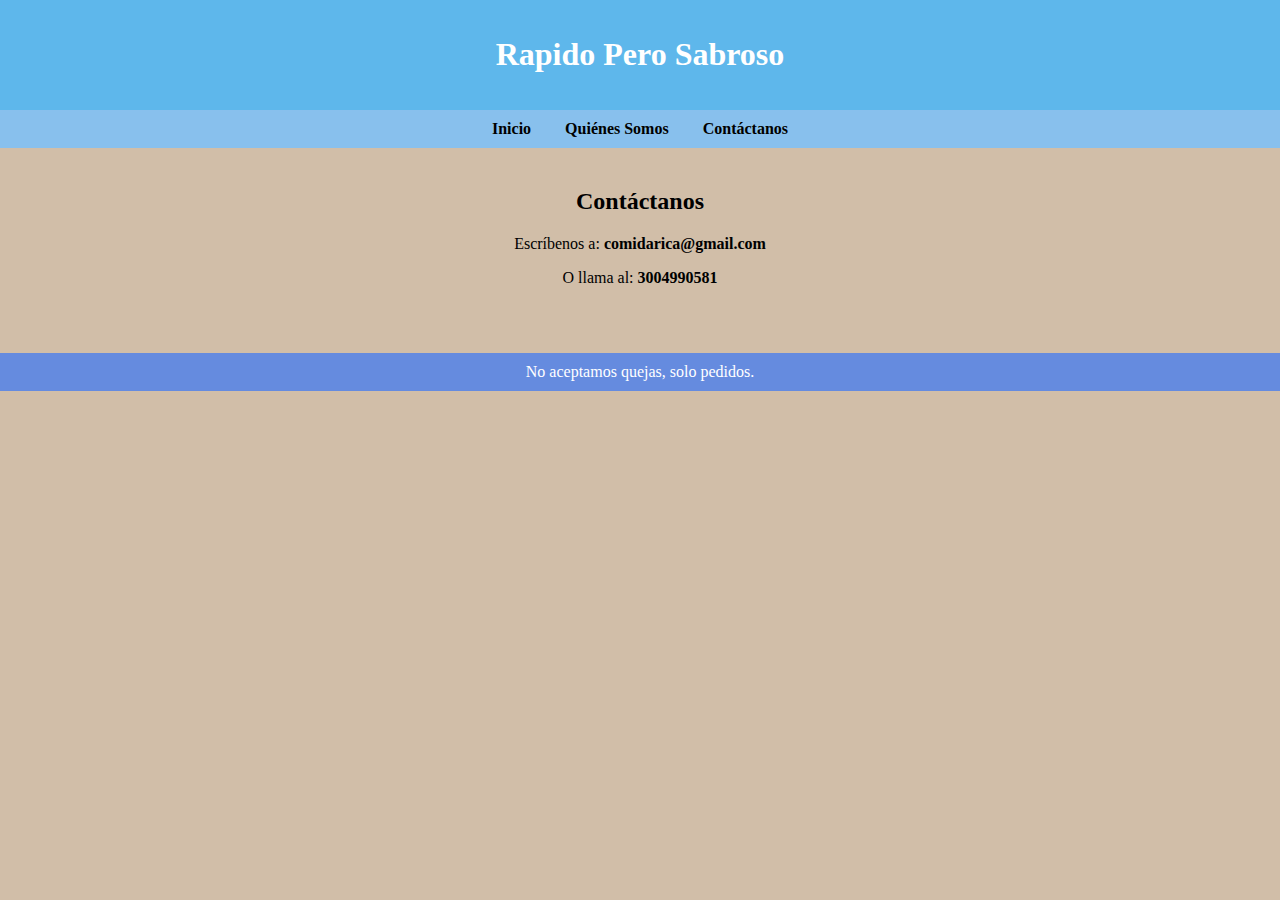
<file: contactanos.html>
<!DOCTYPE html>
<html>
<head>
  <title>Contáctanos</title>
  <link rel="stylesheet" href="styles.css">
</head>
<body>
  <header>
    <h1>Rapido Pero Sabroso</h1>
  </header>

  <nav>
    <a href="index.html">Inicio</a>
    <a href="quienessomos.html">Quiénes Somos</a>
    <a href="contactanos.html">Contáctanos</a>
  </nav>

  <main>
    <h2>Contáctanos</h2>
    <p>Escríbenos a: <strong>comidarica@gmail.com</strong></p>
    <p>O llama al: <strong>3004990581</strong></p>
  </main>

  <footer>
    No aceptamos quejas, solo pedidos.
  </footer>
</body>
</html>
</file>
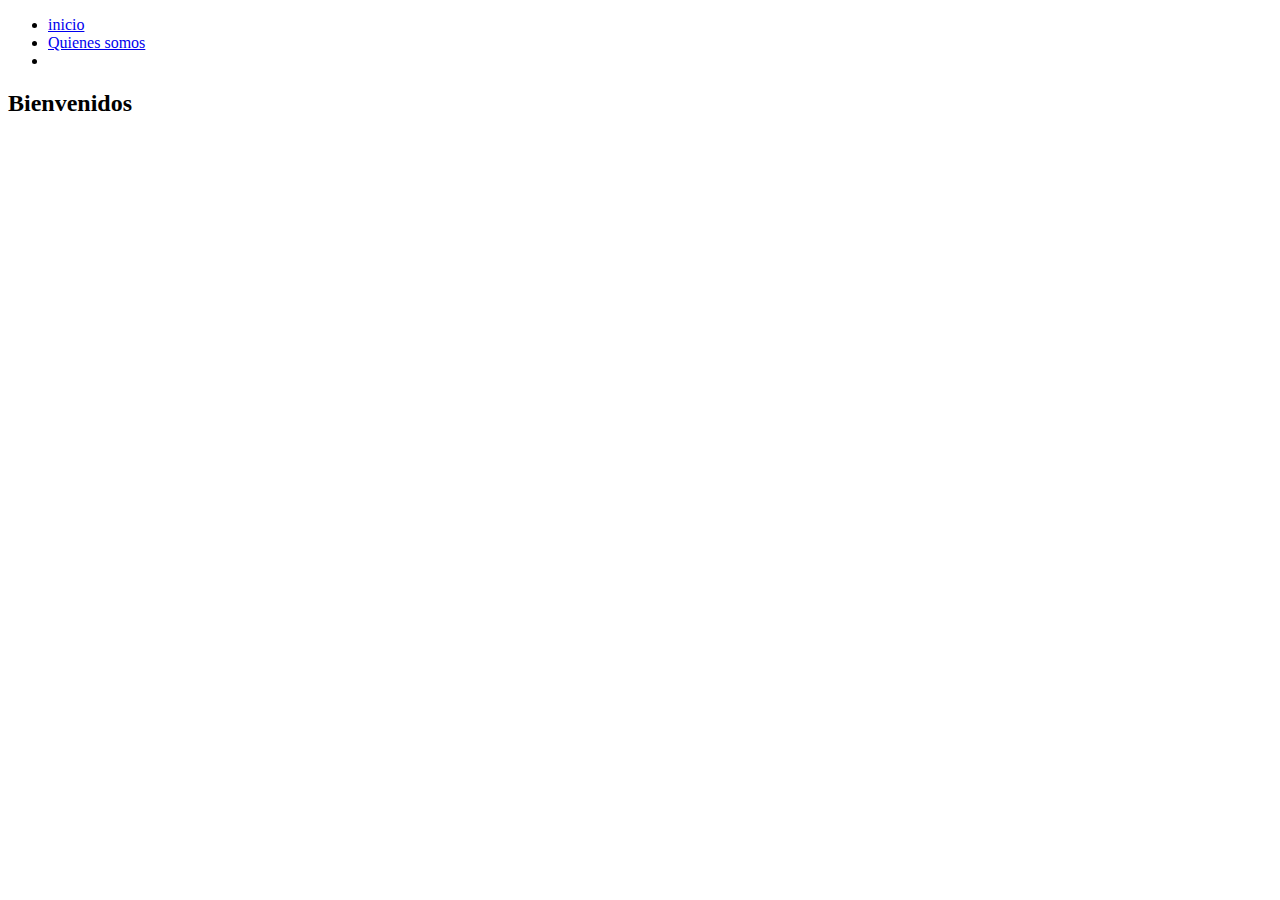
<file: inicio.html>
<!DOCTYPE html>
<html lang="en">
<head>
    <meta charset="UTF-8">
    <meta name="viewport" content="width=device-width, initial-scale=1.0">
    <title>Mi sitio web</title>
</head>
<body>
    <div>
        <ul>
            <li><a href="inicio.html">inicio</a></li>
            <li><a href="quienessomos.html">Quienes somos</a></li>
            <li><a href="index.html"></a></li>
        </ul>

        <h2>Bienvenidos</h2>

    </div>
</body>
</html>
</file>
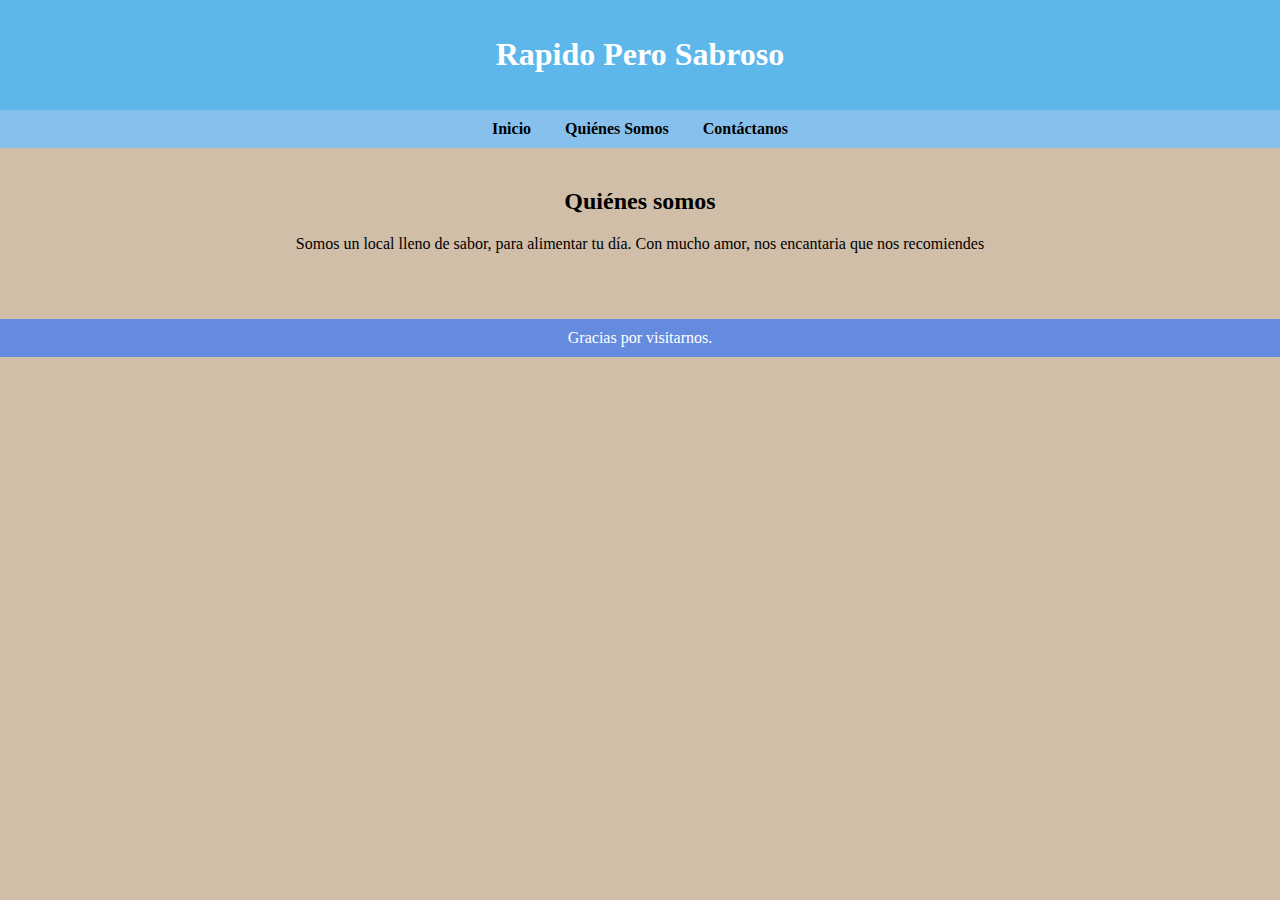
<file: quienessomos.html>
<!DOCTYPE html>
<html>
<head>
  <title>Quiénes Somos</title>
  <link rel="stylesheet" href="styles.css">
</head>
<body>
  <header>
    <h1>Rapido Pero Sabroso</h1>
  </header>

  <nav>
    <a href="index.html">Inicio</a>
    <a href="quienessomos.html">Quiénes Somos</a>
    <a href="contactanos.html">Contáctanos</a>
  </nav>

  <main>
    <h2>Quiénes somos</h2>
    <p>Somos un local lleno de sabor, para alimentar tu día. Con mucho amor, nos encantaria que nos recomiendes</p>
  </main>

  <footer>
    Gracias por visitarnos.
  </footer>
</body>
</html>
</file>
<file: styles.css>
body {
    font-family: Comic Sans MS, cursive;
    background-color: #d1bea8;
    margin: 0;
    padding: 0;
  }
  
  header {
    background-color: #5eb7eb;
    color: white;
    padding: 15px;
    text-align: center;
  }
  
  nav {
    background-color: #83c0f1ef;
    padding: 10px;
    text-align: center;
  }
  
  nav a {
    margin: 0 15px;
    text-decoration: none;
    color: black;
    font-weight: bold;
  }
  
  main {
    padding: 20px;
    text-align: center;
  }
  
  footer {
    background-color: #658bdf;
    color: white;
    text-align: center;
    padding: 10px;
    margin-top: 30px;
  }
</file>
